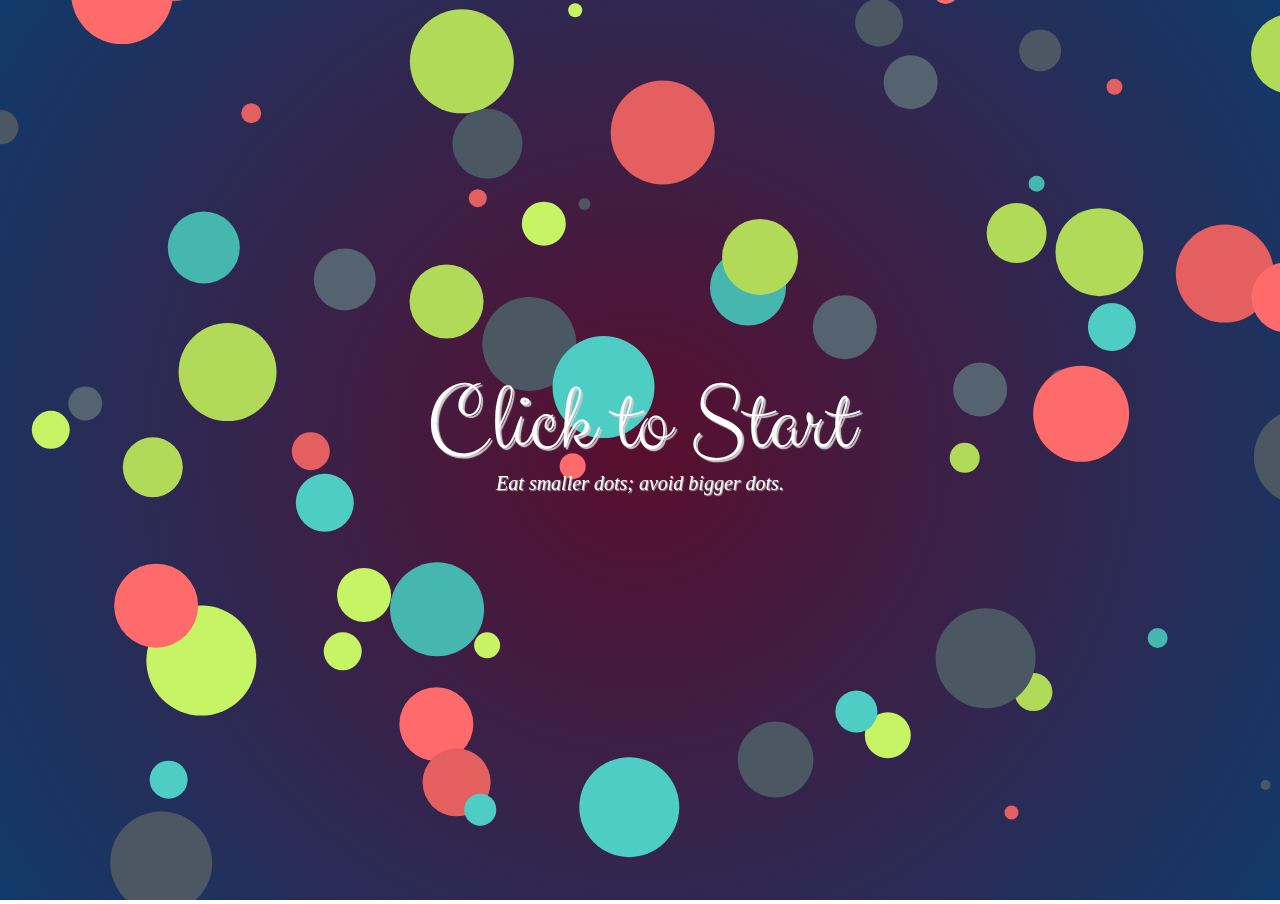
<file: index.html>
<!doctype html>
<html lang="en">
   <head>
      <title>Dolka</title>
      <meta property="og:title" content="Dolka" />
      <meta name="author" content="Jeve Stobs">
      <meta name="description" content="A game where you eat blobs.">
      <meta name="viewport" content="width=device-width, initial-scale=1.0, maximum-scale=1.0, user-scalable=no" />
      <link rel="shortcut icon" type="image/x-icon" href="https://cdn.jsdelivr.net/gh/Jeve-Stobs/Dolka@master/resources/dokfav.png" alt="ar0q5-qxyfr" border="0">
      <link rel="stylesheet" href="https://fonts.googleapis.com/css?family=Clicker+Script" type="text/css">
      <link rel="stylesheet" href="style.css" type="text/css">
      
   </head>
   <body>
      <h1 class="points"></h1>
      <h2 class="int hide"><span class="win">Great Score!</span></h2>
      <h2 class="again hide">Ouch! Play Again?</h2>
      <canvas></canvas>
   </body>
   <script src="https://cdnjs.cloudflare.com/ajax/libs/jquery/3.6.0/jquery.min.js" defer</script>
   <script src="https://cdnjs.cloudflare.com/ajax/libs/jqueryui/1.12.1/jquery-ui.min.js" defer></script>
   <script src="resources/web.js" defer></script>
   <script src="script.js" defer></script>
   <script src="resources/supported.js" defer></script>
   <script async src="https://www.googletagmanager.com/gtag/js?id=G-P5XJGNXJL3"></script>
   <script>
      window.dataLayer = window.dataLayer || [];
      
      function gtag() {
      	dataLayer.push(arguments);
      }
      gtag('js', new Date());
      gtag('config', 'G-P5XJGNXJL3');
   </script>
</html>
</file>
<file: style.css>
body {
	margin: 0;
	padding: 0;
	font-family: Georgia, serif;
	text-shadow: 1px 2px #ccc;
	color: #fff;
	overflow-y: hidden;
	overflow-x: hidden;
}

canvas {
	background-image: radial-gradient(circle, rgb(89, 14, 46) 0%, rgb(17, 58, 106) 100%);
	width: 100%;
	height: 100%;
}

.win {
	font-family: 'Clicker Script', cursive;
	font-weight: normal;
	font-style: normal;
	font-size: 96px;
	line-height: 108px;
	padding: 12px 0 0 0;
	margin: 0;
	text-shadow: 1px 2px #ccc;
	color: #fff;
}

.again {
	font-family: 'Clicker Script', cursive;
	font-weight: normal;
	font-style: normal;
	font-size: 96px;
	line-height: 108px;
	text-shadow: 1px 2px #ccc;
	color: #fff;
	position: fixed;
	top: 50%;
	left: 50%;
	margin: -50px 0 0 -307px;
	cursor: default;
}

.points {
	font-family: Arial, sans-serif;
	position: absolute;
	top: 24px;
	right: 24px;
	z-index: 999;
	margin: 0;
	padding: 0;
	font-size: 128px;
	line-height: 128px;
}

.int {
	font-size: 20px;
	font-style: italic;
	position: fixed;
	top: 50%;
	left: 50%;
	margin: -66px 0 0 -191px;
	text-align: center;
	z-index: 999;
}

.initials {
	font-size: 18px;
	background: none;
	width: 58px;
	font-family: Arial, sans-serif;
	text-shadow: 2px 2px #ccc;
	color: #fff;
	margin: 0 2px 0 -58px;
	text-transform: uppercase;
	letter-spacing: 4px;
	border: 0;
	outline: none;
	padding: 0 2px 0 4px;
}

.submit {
	border: 2px solid #C44D58;
	padding: 6px 16px;
	font-family: Georgia, serif;
	text-shadow: 2px 2px #C44D58;
	color: #fff;
	font-style: italic;
	font-size: 20px;
	background: #e45f5f;
	margin: 0 0 0 10px;
}

.hide {
	display: none;
}

.unhide {
	display: block;
}
</file>
